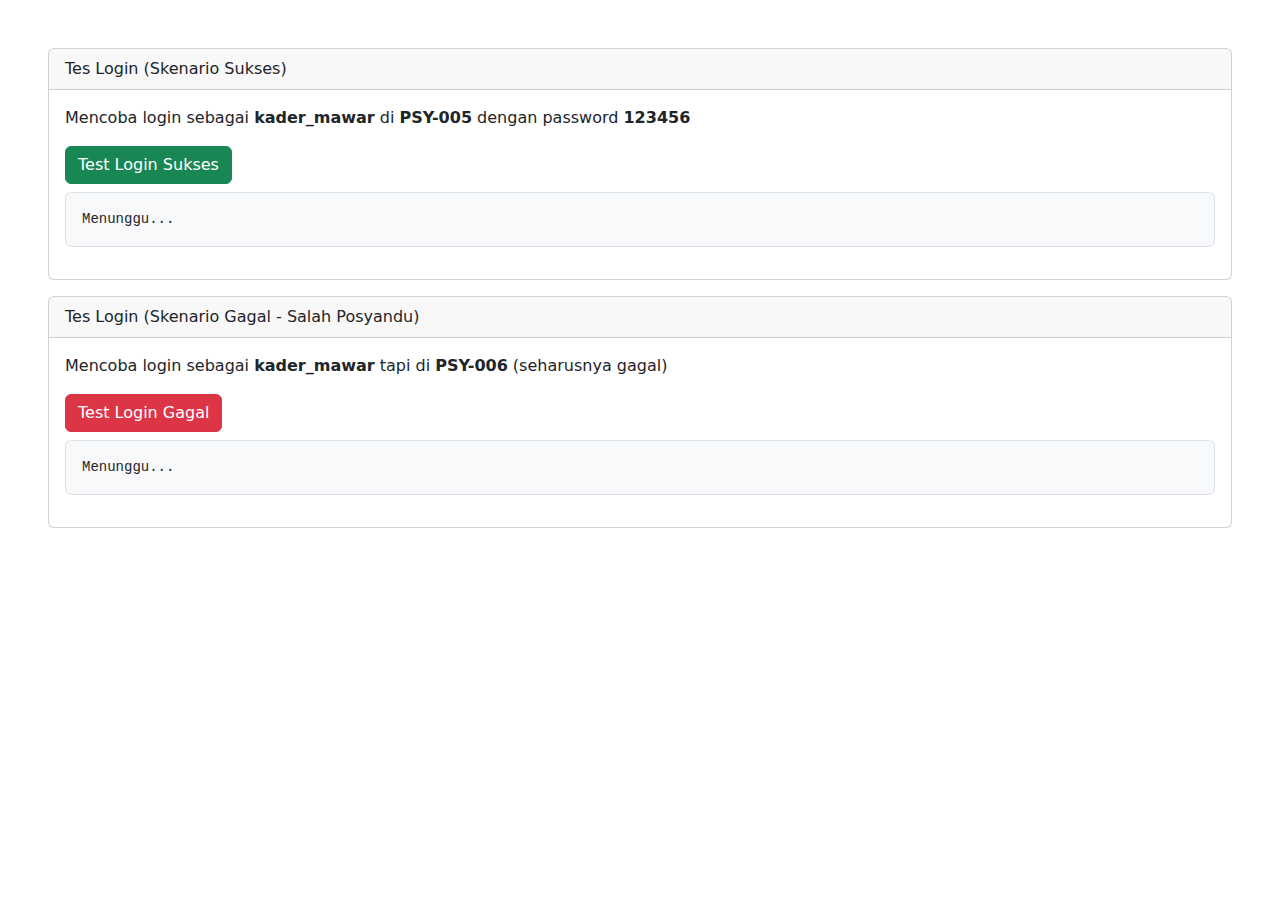
<file: test.html>
<!DOCTYPE html>
<html lang="id">
<head>
    <meta charset="UTF-8">
    <meta name="viewport" content="width=device-width, initial-scale=1.0">
    <title>Tes Koneksi API e-Yandu</title>
    <link href="https://cdn.jsdelivr.net/npm/bootstrap@5.3.0/dist/css/bootstrap.min.css" rel="stylesheet">
</head>
<body class="p-5">
    <div class="card mb-3">
        <div class="card-header">Tes Login (Skenario Sukses)</div>
        <div class="card-body">
            <p>Mencoba login sebagai <b>kader_mawar</b> di <b>PSY-005</b> dengan password <b>123456</b></p>
            <button id="btnLoginSuccess" class="btn btn-success">Test Login Sukses</button>
            <pre id="resultLoginSuccess" class="bg-light p-3 mt-2 border rounded">Menunggu...</pre>
        </div>
    </div>

    <div class="card">
        <div class="card-header">Tes Login (Skenario Gagal - Salah Posyandu)</div>
        <div class="card-body">
             <p>Mencoba login sebagai <b>kader_mawar</b> tapi di <b>PSY-006</b> (seharusnya gagal)</p>
            <button id="btnLoginFail" class="btn btn-danger">Test Login Gagal</button>
            <pre id="resultLoginFail" class="bg-light p-3 mt-2 border rounded">Menunggu...</pre>
        </div>
    </div>

    <script src="assets/js/api.js"></script>
    <script>
        // TES LOGIN SUKSES
        document.getElementById('btnLoginSuccess').addEventListener('click', async () => {
            document.getElementById('resultLoginSuccess').textContent = "Loading...";
            // Sesuaikan posyanduId dengan data di db_posyandu dan db_users Anda
            const res = await callApi('login', { 
                username: 'kader_mawar', 
                password: '123456',
                posyanduId: 'PSY-005' 
            });
            document.getElementById('resultLoginSuccess').textContent = JSON.stringify(res, null, 2);
            
            // Jika sukses, kita simpan tokennya untuk tes selanjutnya (simulasi frontend beneran)
            if (res.status === 'success') {
                localStorage.setItem('sessionToken', res.data.token);
                console.log("Token tersimpan di localStorage:", res.data.token);
            }
        });

        // TES LOGIN GAGAL
        document.getElementById('btnLoginFail').addEventListener('click', async () => {
            document.getElementById('resultLoginFail').textContent = "Loading...";
            const res = await callApi('login', { 
                username: 'kader_mawar', 
                password: '123456',
                posyanduId: 'PSY-006' // Salah Posyandu
            });
            document.getElementById('resultLoginFail').textContent = JSON.stringify(res, null, 2);
        });
    </script>
</body>
</html>
</file>
